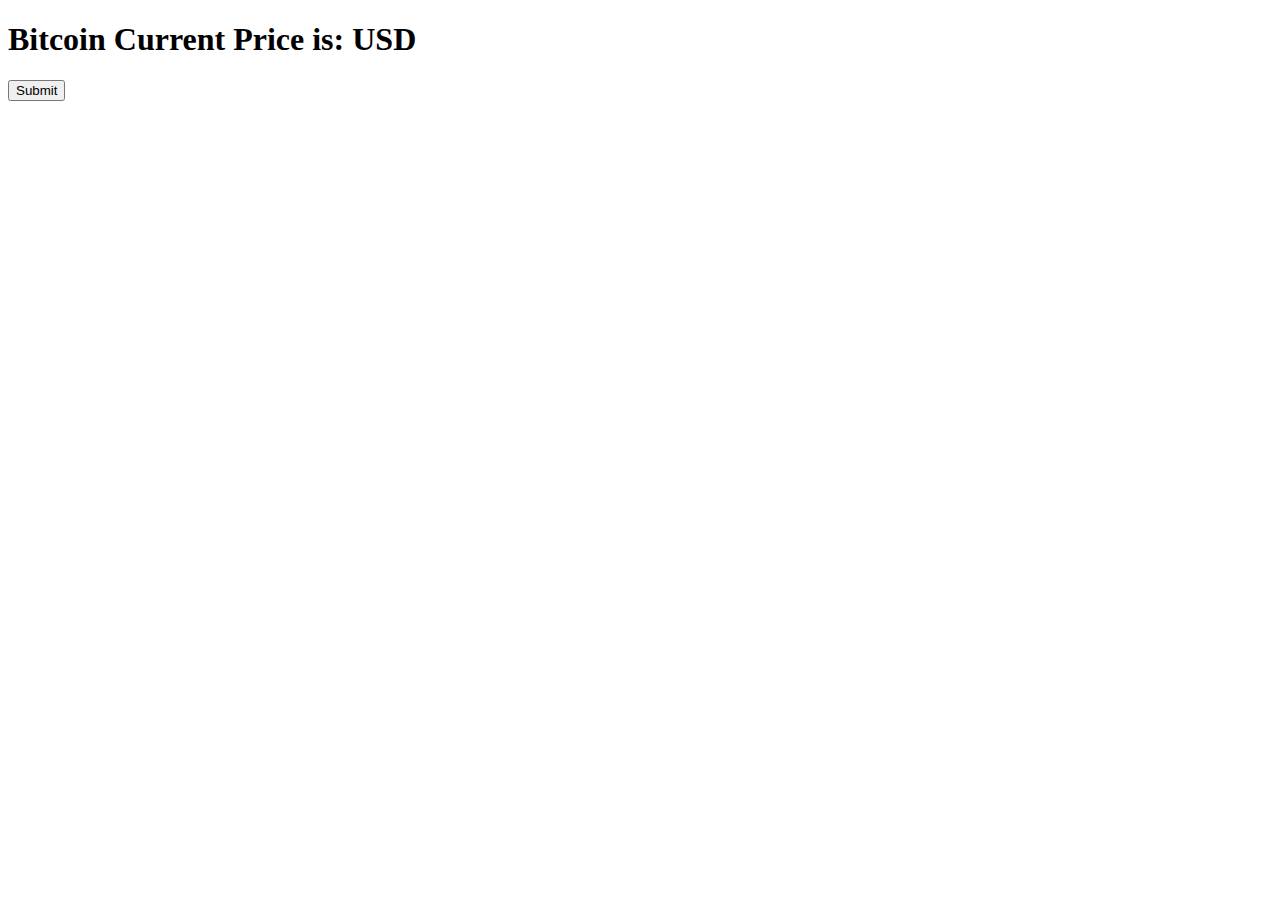
<file: section-7/bitcoin-price/index.html>
<!DOCTYPE html>
<html>
  <head>
    <meta charset="utf-8">
    <title>Bitcoin Price</title>
  </head>
  <body>
    <h1>Bitcoin Current Price is:
      <span id="price"></span>USD</h1>
    <input type="submit" name="" id="btn-submit" value="Submit">

    <script type="text/javascript" src="app.js"></script>
  </body>
</html>
</file>
